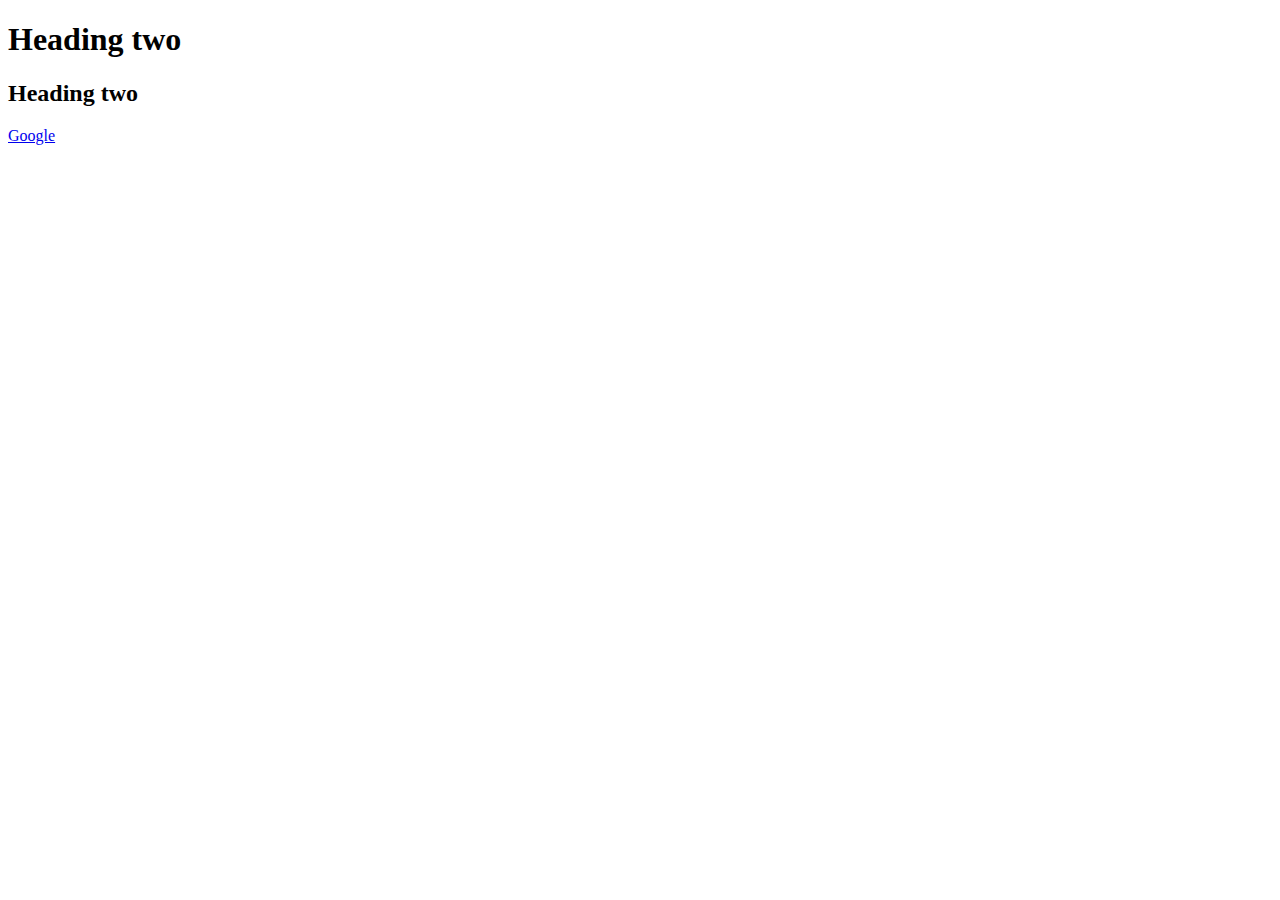
<file: index.html>
<!DOCTYPE html>
<html lang="en">
<head>
    <meta charset="UTF-16">
    <meta name="viewport" content="width=device-width, initial-scale=1.0">
    <title>Html tutorial</title>
</head>
<body>
 <h1> Heading two </h1> 
 <h2> Heading two </h2>  
 <a href =  "https://google.com">Google</a> 

</body>
</html>
</file>
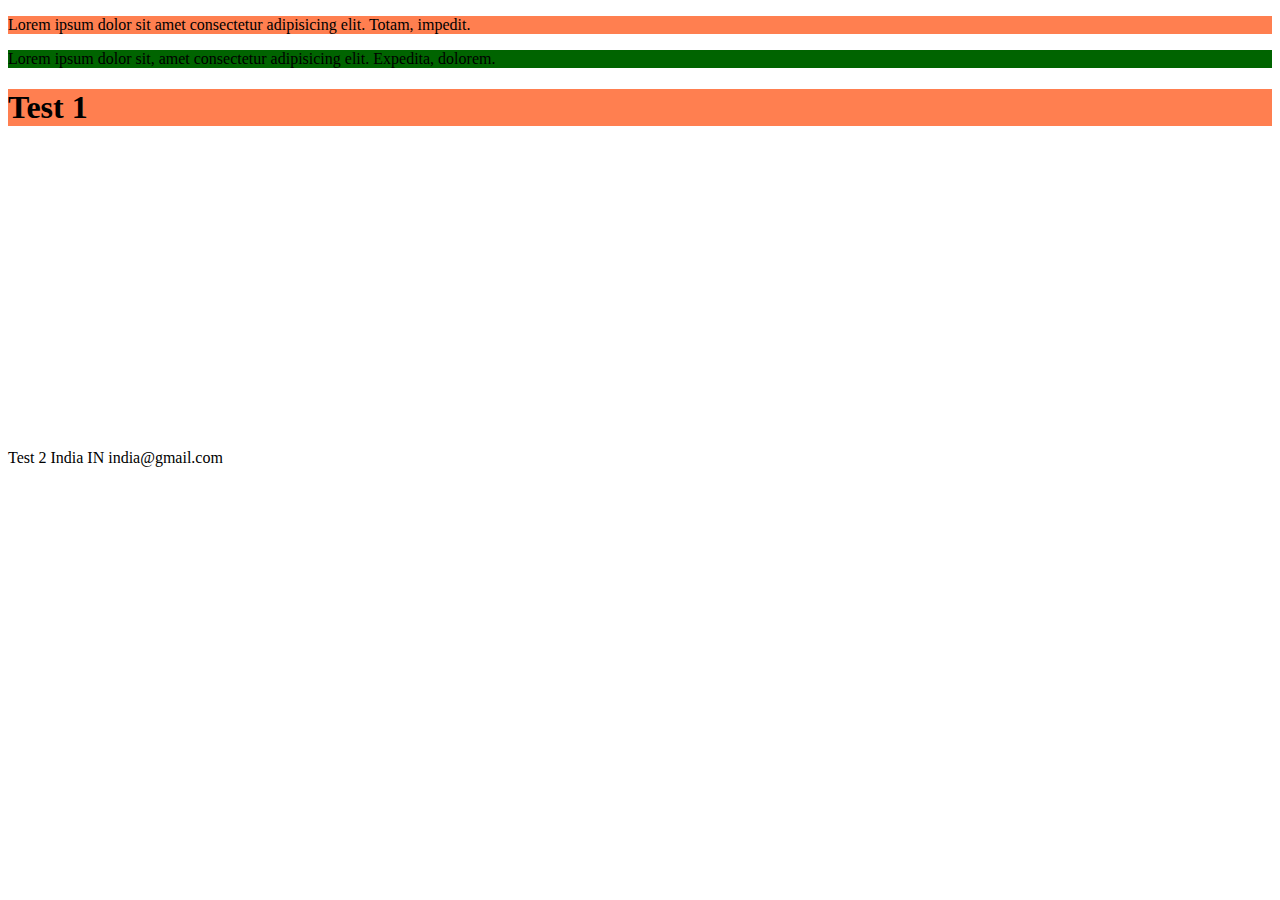
<file: class.html>
<!DOCTYPE html>
<html lang="en">
<head>
    <meta charset="UTF-8">
    <meta name="viewport" content="width=device-width, initial-scale=1.0">
    <title>Document</title>
    <style>
        .red{
            background-color: coral;
        }
        #green{
            background-color: darkgreen;
        }
        
    </style>
</head>
<body>
    <p class="red">Lorem ipsum dolor sit amet consectetur adipisicing elit. Totam, impedit.</p>

    <p id="green">Lorem ipsum dolor sit, amet consectetur adipisicing elit. Expedita, dolorem.</p>

    <h1 class="red">Test 1</h1
    <h2  > Test 2</h2


    <table>
        <tr>
            <td>India</td>
            <td>IN</td>
            <td>india@gmail.com</td>
            <td> 
                <iframe width="560" height="315" src="https://www.youtube.com/embed/I7LrS1z_WNA?si=ODsw2xAFTc3TyNla" title="YouTube video player" frameborder="0" allow="accelerometer; autoplay; clipboard-write; encrypted-media; gyroscope; picture-in-picture; web-share" allowfullscreen></iframe>
            </td>

        </tr>
    </table>
    
</body>
</html>
</file>
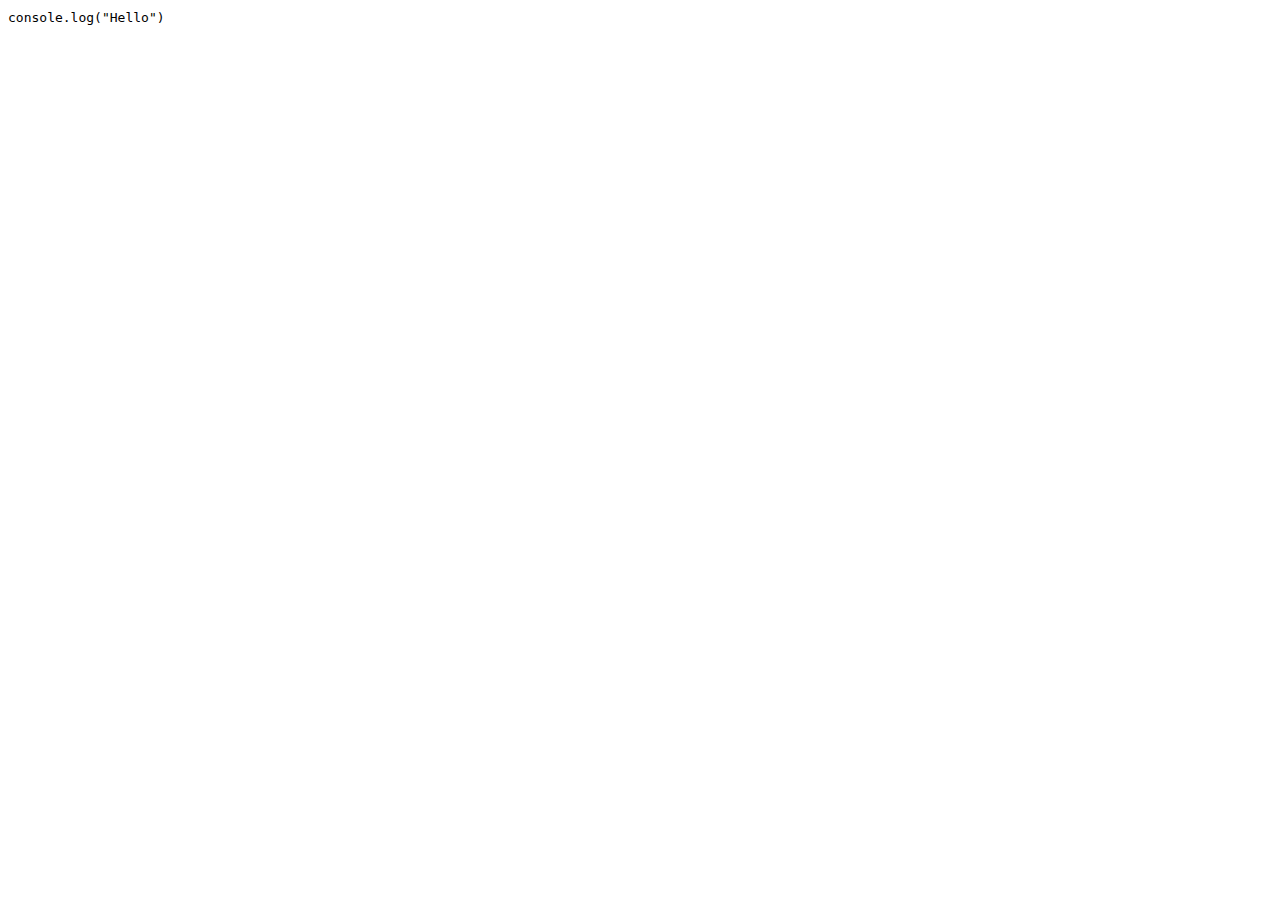
<file: codes.html>
<!DOCTYPE html>
<html lang="en">
<head>
    <meta charset="UTF-8">
    <meta name="viewport" content="width=device-width, initial-scale=1.0">
    <title>Document</title>
</head>
<body>
    <code>
        console.log("Hello")
    </code>
    <kbd></kbd>
    <samp></samp>
    <var></var>


    <div class="header"></div>
    <div class="navbar"></div>
    <div class="content"></div>
    <div class="footer"></div>

    <header></header>
    <nav></nav>
    <section></section>
    <article></article>
    <footer></footer>


</body>
</html>
</file>
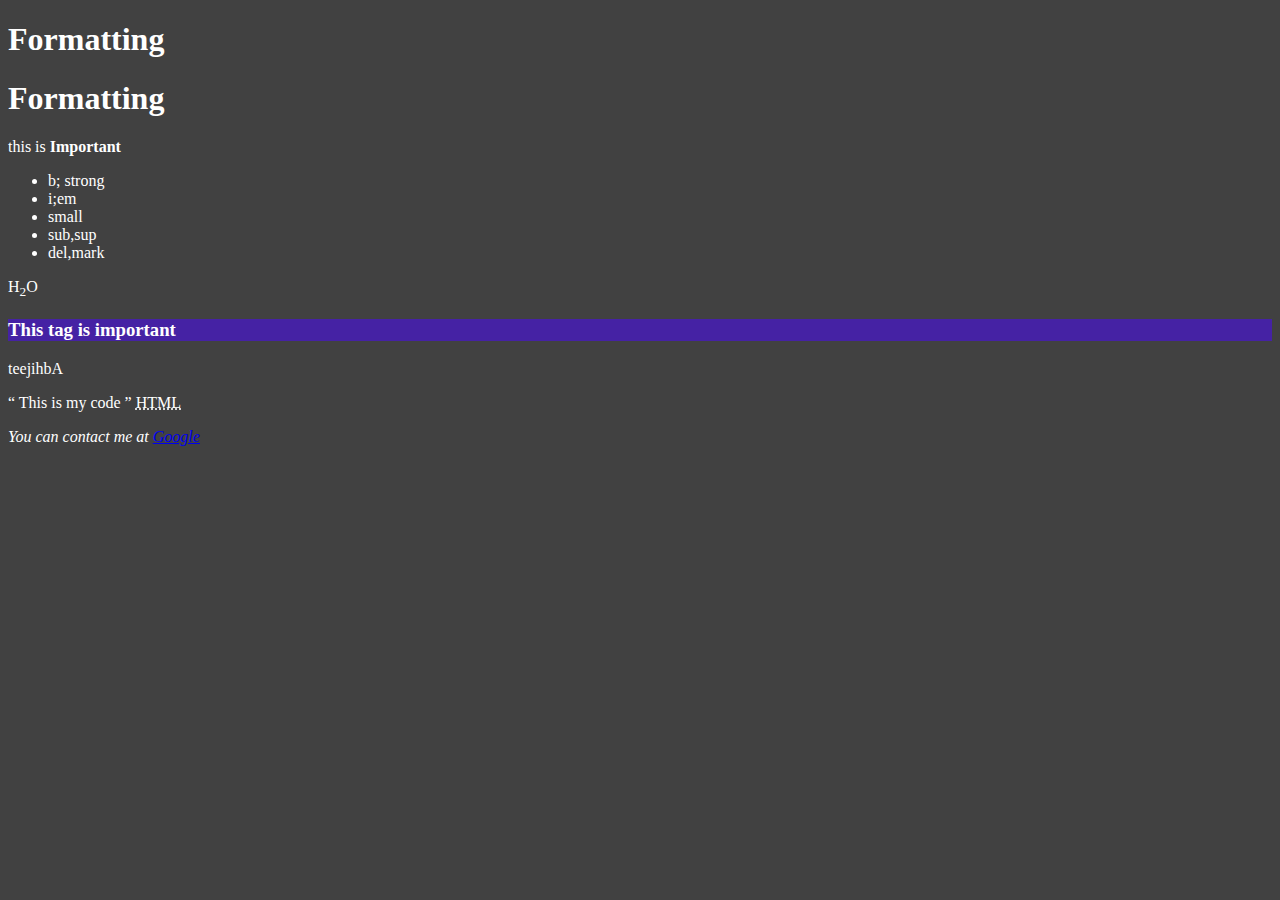
<file: colours.html>
<!DOCTYPE html>
<html lang="en">
<head>
    <meta charset="UTF-8">
    <meta name="viewport" content="width=device-width, initial-scale=1.0">
    <title>docimenty</title>
    <link rel="stylesheet" href="style.css">
</head>
<body>
    <h1>Formatting</h1>
    <h1>Formatting</h1>
    <p>this is <strong>Important</strong></p>



  <ul>
        <li>b; strong</li>
        <li>i;em </li>
        <li>small </li>
        <li>sub,sup </li>
        <li>del,mark </li>

  </ul>

  <p> H<sub>2</sub>O</p>

  <h3 style="
    text-align:centre;
    background-color: rgba(72, 14, 230, .6);
    "
    >   This tag is important
  </h3>
  <p><bdo dir="rtl">Abhijeet</bdo> </p>
   <P>
    
    <q>
        This is my code
    </q>
    <!-- <blockquote cite="Elon"> -->
         
    <!-- </blockquote> -->
      <abbr title="Hyper Text Markup Language">HTML</abbr> 

      <address> 
        You can contact me at
        <a href = "https://www.google.com">Google</a><br/> </address>
      
   </P>

    
</body>
</html>
</file>
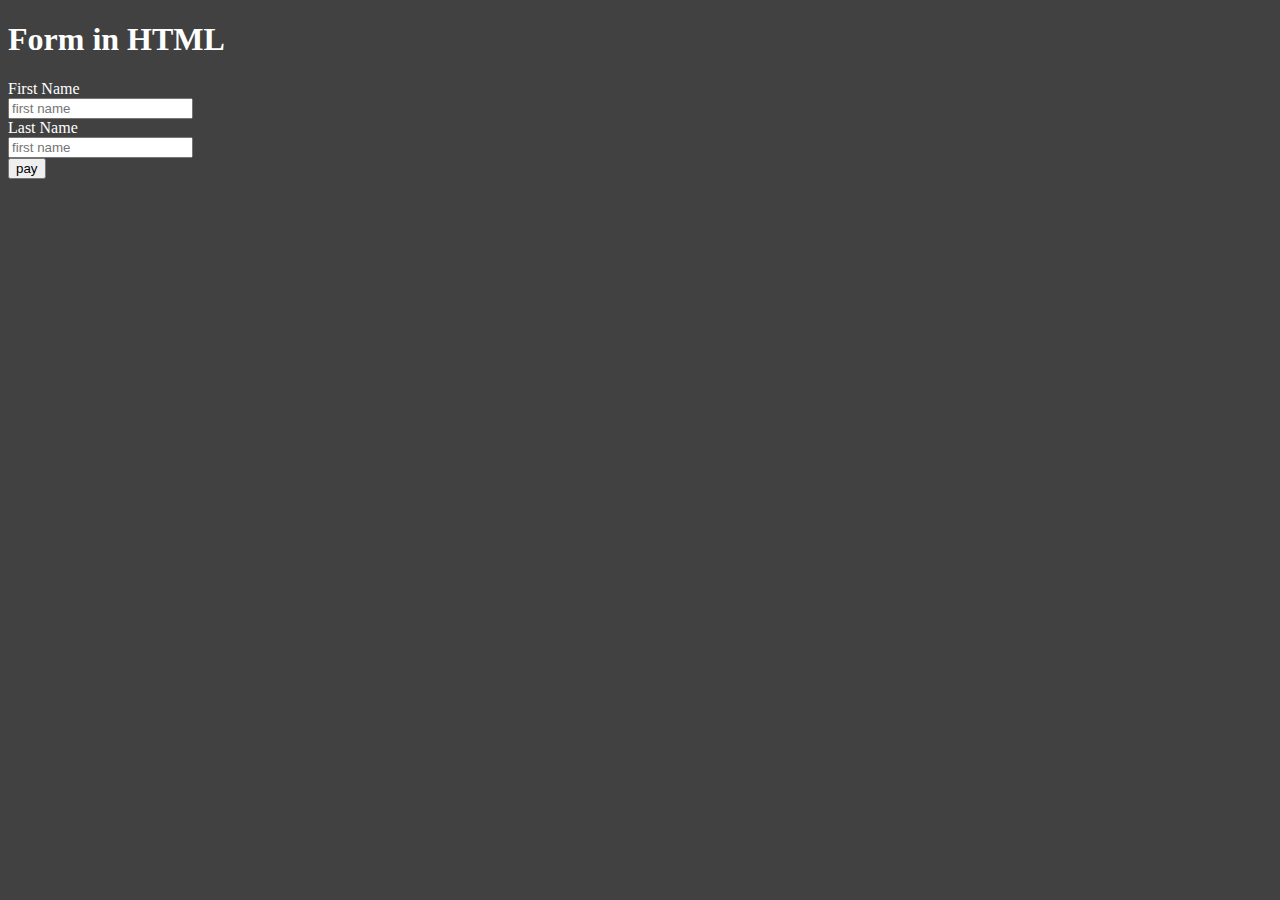
<file: form.html>
<!DOCTYPE html>
<html lang="en">
<head>
    <meta charset="UTF-8">
    <meta name="viewport" content="width=device-width, initial-scale=1.0">
    <title>Form one</title>
    <style>
        body{
            background-color: #414141;
            color: #ffffff;
        }
    </style>
</head>
<body>
    <h1>Form in HTML</h1>
    <form action="url" method="'GET" accept-charset="UTF-8" autocomplete="off" enctype="" >
        <label for="fname">First Name</label> <br>
        <input type=" text" placeholder="first name" name="" id="fname">
        <br>

        <label for="lname">Last Name</label> <br>
        <input type=" text" placeholder="first name" name="" id="lname">
        <br>

        <button type="submit">pay</button>
        

        

    </form>
</body>
</html>
</file>
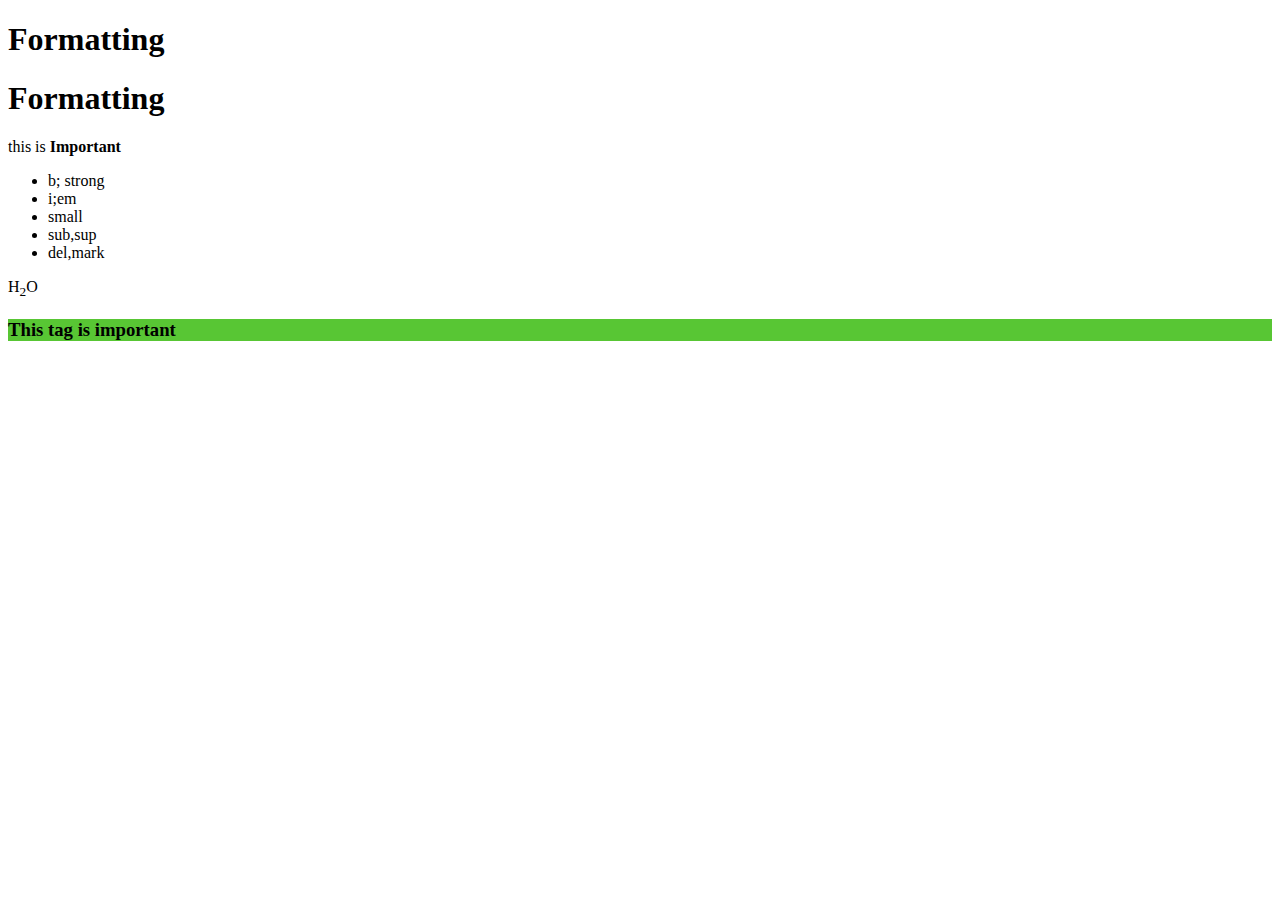
<file: formatting.html>
<!DOCTYPE html>
<html lang="en">
<head>
    <meta charset="UTF-8">
    <meta name="viewport" content="width=device-width, initial-scale=1.0">
    <title>docimenty</title>
</head>
<body>
    <h1>Formatting</h1>
    <h1>Formatting</h1>
    <p>this is <strong>Important</strong></p>



  <ul>
        <li>b; strong</li>
        <li>i;em </li>
        <li>small </li>
        <li>sub,sup </li>
        <li>del,mark </li>

  </ul>

  <p> H<sub>2</sub>O</p>

  <h3 style="
    text-align:centre;
    background-color: #58c634;
    "
    >   This tag is important
  </h3>
    <!-- <h1>Formatting</h1> -->
    
</body>
</html>
</file>
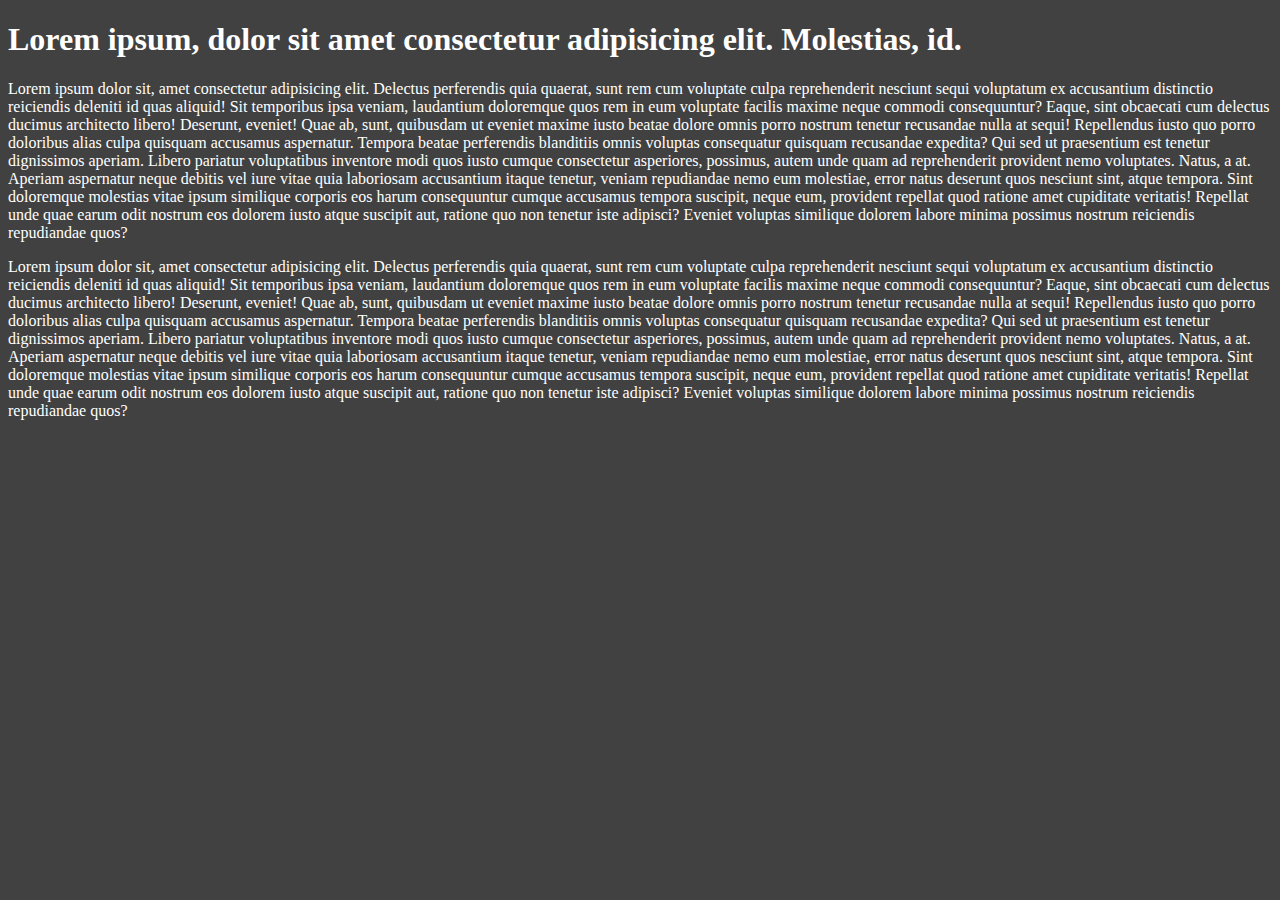
<file: head.html>
<!DOCTYPE html>
<html lang="en">
<head>
    <title>Title of the page</title>
    <style>
        body{
            background-color: #414141;
            color: #ffffff;
        }
    </style>
    <!-- <link rel="stylesheet" href="./style.css">     -->
    <meta charset="UTF-16">
    <meta name="keywords" content="HTML,web">
    <meta name="description" content="This is a web page tutorial"
    <meta http-equiv="refresh" content="30">
    <meta name="viewport" content="width=device-width, initial-scale=0.9">


</head>
<body>
    <h1>Lorem ipsum, dolor sit amet consectetur adipisicing elit. Molestias, id.</h1>

    <p>Lorem ipsum dolor sit, amet consectetur adipisicing elit. Delectus perferendis quia quaerat, sunt rem cum voluptate culpa reprehenderit nesciunt sequi voluptatum ex accusantium distinctio reiciendis deleniti id quas aliquid! Sit temporibus ipsa veniam, laudantium doloremque quos rem in eum voluptate facilis maxime neque commodi consequuntur? Eaque, sint obcaecati cum delectus ducimus architecto libero! Deserunt, eveniet! Quae ab, sunt, quibusdam ut eveniet maxime iusto beatae dolore omnis porro nostrum tenetur recusandae nulla at sequi! Repellendus iusto quo porro doloribus alias culpa quisquam accusamus aspernatur. Tempora beatae perferendis blanditiis omnis voluptas consequatur quisquam recusandae expedita? Qui sed ut praesentium est tenetur dignissimos aperiam. Libero pariatur voluptatibus inventore modi quos iusto cumque consectetur asperiores, possimus, autem unde quam ad reprehenderit provident nemo voluptates. Natus, a at. Aperiam aspernatur neque debitis vel iure vitae quia laboriosam accusantium itaque tenetur, veniam repudiandae nemo eum molestiae, error natus deserunt quos nesciunt sint, atque tempora. Sint doloremque molestias vitae ipsum similique corporis eos harum consequuntur cumque accusamus tempora suscipit, neque eum, provident repellat quod ratione amet cupiditate veritatis! Repellat unde quae earum odit nostrum eos dolorem iusto atque suscipit aut, ratione quo non tenetur iste adipisci? Eveniet voluptas similique dolorem labore minima possimus nostrum reiciendis repudiandae quos?</p>
    <p>Lorem ipsum dolor sit, amet consectetur adipisicing elit. Delectus perferendis quia quaerat, sunt rem cum voluptate culpa reprehenderit nesciunt sequi voluptatum ex accusantium distinctio reiciendis deleniti id quas aliquid! Sit temporibus ipsa veniam, laudantium doloremque quos rem in eum voluptate facilis maxime neque commodi consequuntur? Eaque, sint obcaecati cum delectus ducimus architecto libero! Deserunt, eveniet! Quae ab, sunt, quibusdam ut eveniet maxime iusto beatae dolore omnis porro nostrum tenetur recusandae nulla at sequi! Repellendus iusto quo porro doloribus alias culpa quisquam accusamus aspernatur. Tempora beatae perferendis blanditiis omnis voluptas consequatur quisquam recusandae expedita? Qui sed ut praesentium est tenetur dignissimos aperiam. Libero pariatur voluptatibus inventore modi quos iusto cumque consectetur asperiores, possimus, autem unde quam ad reprehenderit provident nemo voluptates. Natus, a at. Aperiam aspernatur neque debitis vel iure vitae quia laboriosam accusantium itaque tenetur, veniam repudiandae nemo eum molestiae, error natus deserunt quos nesciunt sint, atque tempora. Sint doloremque molestias vitae ipsum similique corporis eos harum consequuntur cumque accusamus tempora suscipit, neque eum, provident repellat quod ratione amet cupiditate veritatis! Repellat unde quae earum odit nostrum eos dolorem iusto atque suscipit aut, ratione quo non tenetur iste adipisci? Eveniet voluptas similique dolorem labore minima possimus nostrum reiciendis repudiandae quos?</p>
</body>
</html>
</file>
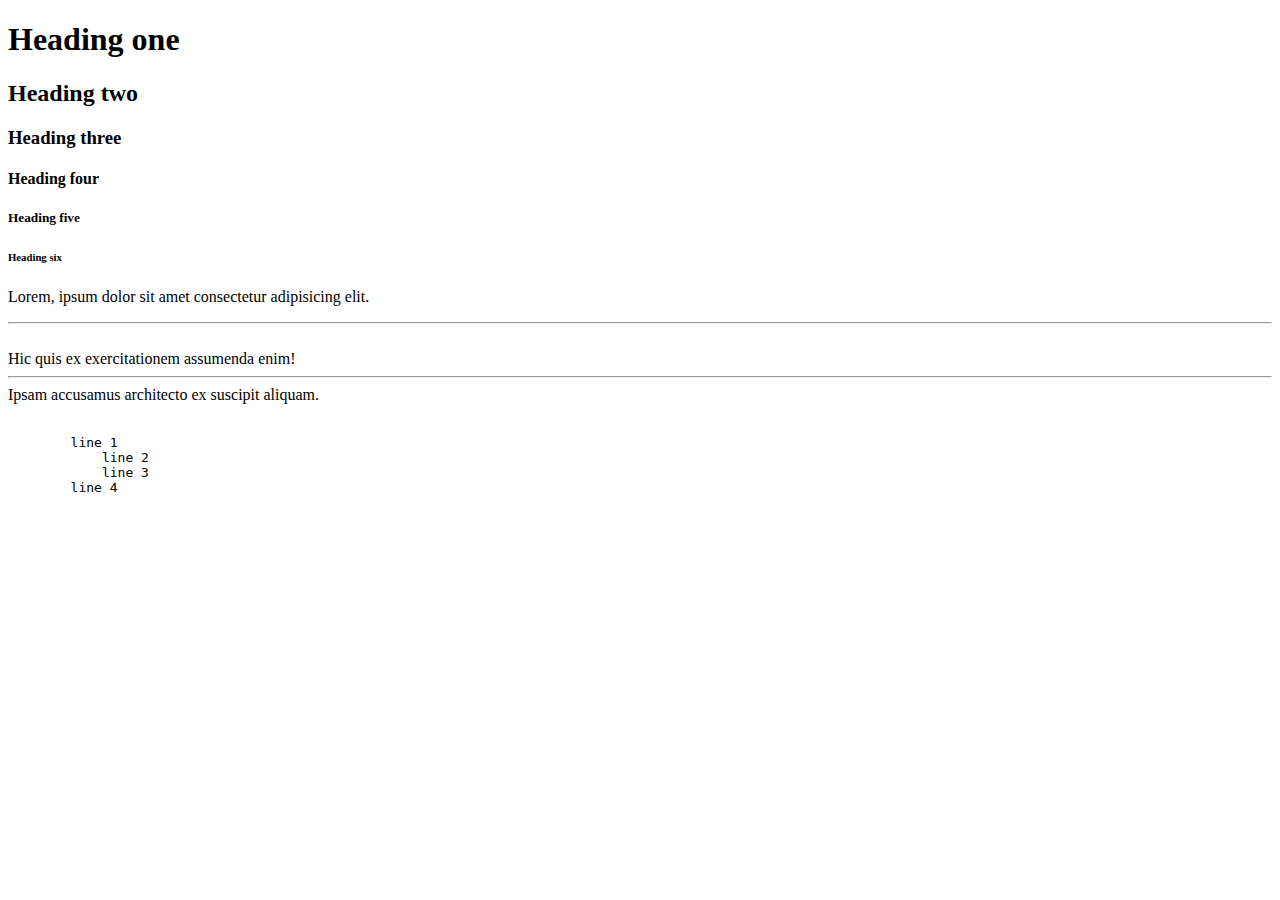
<file: Heading.html>
<!DOCTYPE html>
<html lang="en">
<head>
    <meta charset="UTF-8">
    <meta name="viewport" content="width=device-width, initial-scale=1.0">
    <title>Heading</title>
</head>
<body>
    <h1>Heading one</h1>
    <h2>Heading two</h2>
    <h3>Heading three</h3>
    <h4>Heading four</h4>
    <h5>Heading five</h5>
    <h6>Heading six</h6>

    <p>Lorem, ipsum dolor sit amet consectetur adipisicing elit.
        <hr>
        <br />
         Hic quis ex exercitationem assumenda enim!
        <hr>
         Ipsam accusamus architecto ex suscipit aliquam.</p>

         <pre>

        line 1
            line 2
            line 3
        line 4
         </pre>
    
</body>
</html>
</file>
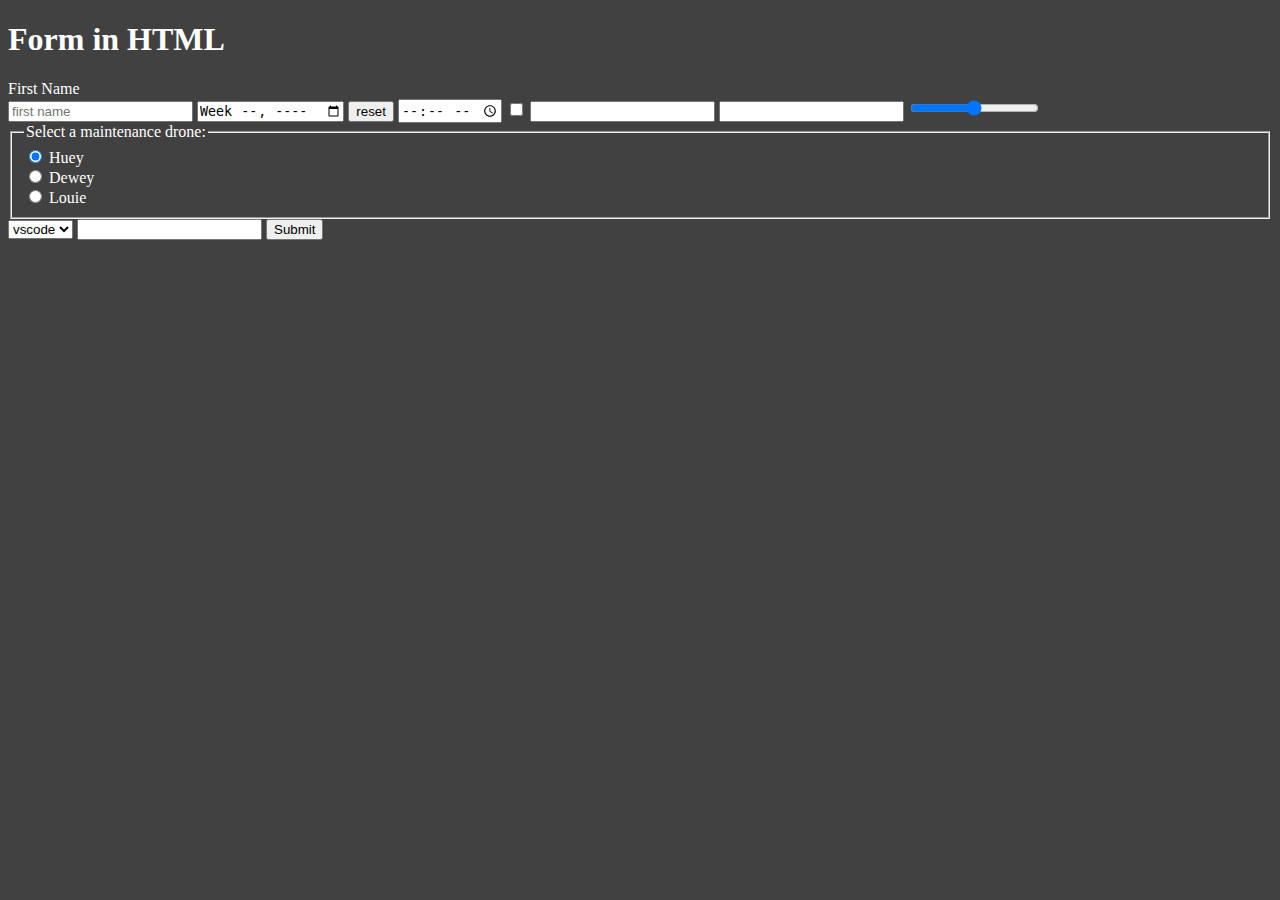
<file: input_form.html>
<!DOCTYPE html>
<html lang="en">
<head>
    <meta charset="UTF-8">
    <meta name="viewport" content="width=device-width, initial-scale=1.0">
    <title>Form one</title>
    <style>
        body{
            background-color: #414141;
            color: #ffffff;
        }
    </style>
</head>
<body>
    <h1>Form in HTML</h1>
    <form action="url" method="'GET" accept-charset="UTF-8" autocomplete="off" enctype="" >
        <label for="fname">First Name</label> <br>
        <input type=" text" placeholder="first name" name="" id="fname">
        <input type="week" name="" id="">
        <input type="reset" value="reset">
        <input type="time" name="" id="">
        <input type="checkbox" name="" id="">
        <input type="email" name="abc@gamli.com" id="email">
        <input type="password" name="" id="">
        <label>
            <input type="range" name="volume" id="volume"
            min="0" max="10" step="1">
        </label>
        
        <fieldset>
            <legend>Select a maintenance drone:</legend>
          
            <div>
              <input type="radio" id="huey" name="drone" value="huey" checked />
              <label for="huey">Huey</label>
            </div>
          
            <div>
              <input type="radio" id="dewey" name="drone" value="dewey" />
              <label for="dewey">Dewey</label>
            </div>
          
            <div>
              <input type="radio" id="louie" name="drone" value="louie" />
              <label for="louie">Louie</label>
            </div>
          </fieldset>

        <select name="editors" id="" >
            <option value="abhijeet">vscode</option>
            <option value="abhi">subline</option>
        </select>

        <input list="editors" name="editors">
        <datalist id="editors">
            <option value="abhijeet">vscode</option>
            <option value="abhi">subline</option>


        </datalist>

        <button type="submit">Submit</button>
        

        

    </form>
</body>
</html>
</file>
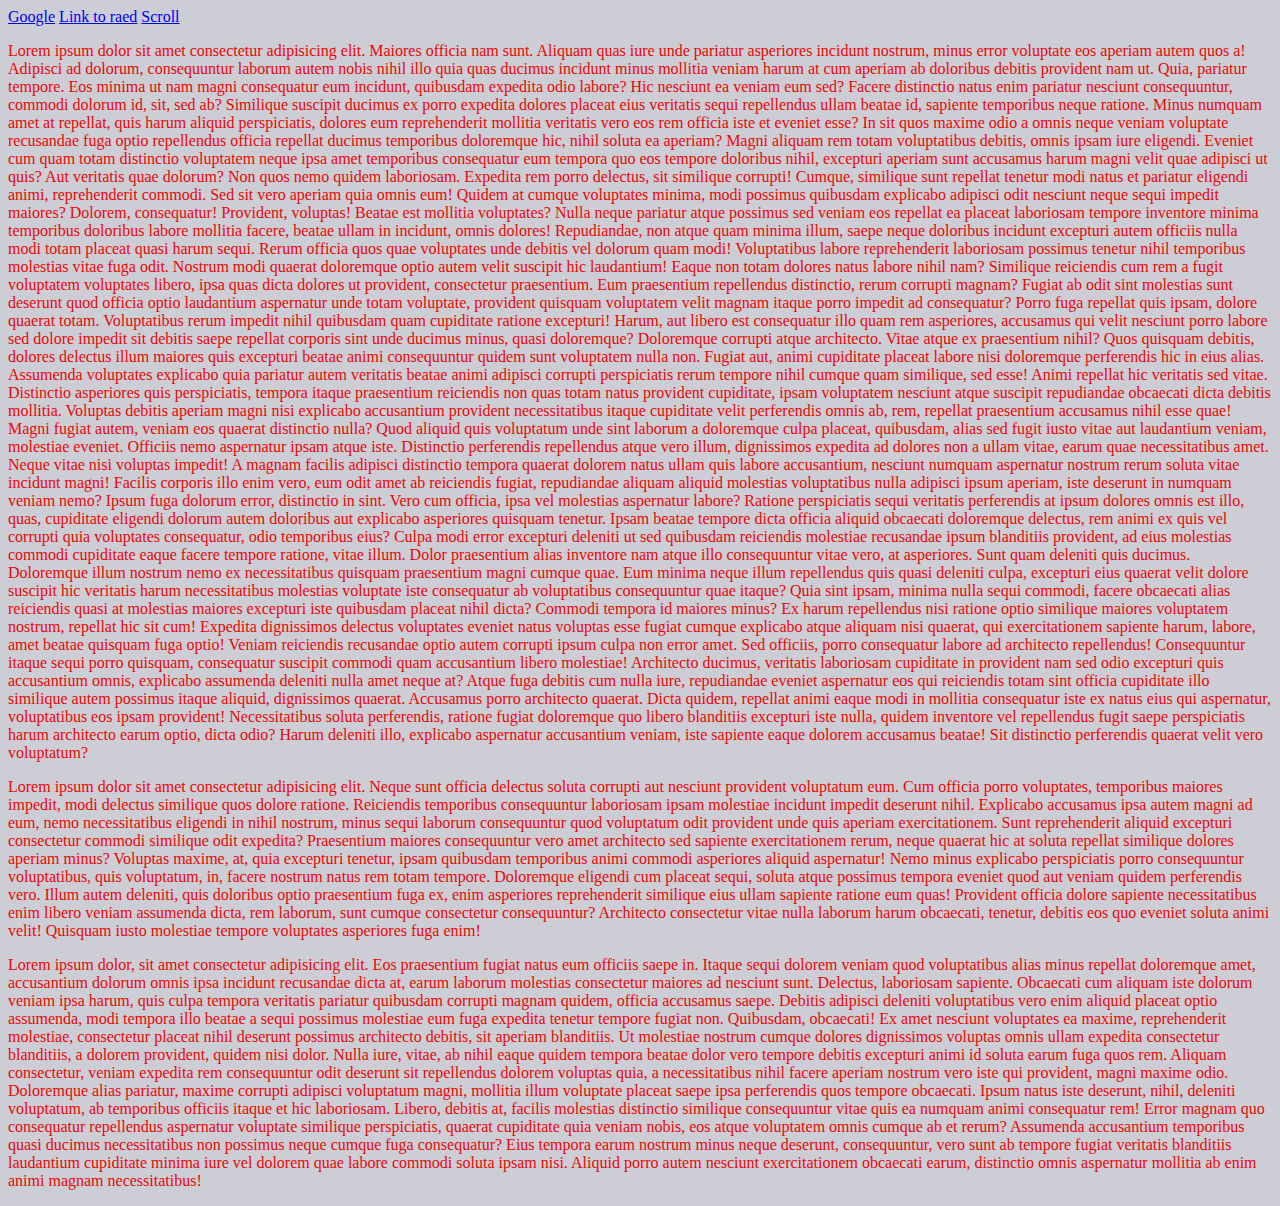
<file: linkTags.html>
<!DOCTYPE html>
<html lang="en">
<head>
    <meta charset="UTF-8">
    <meta name="viewport" content="width=device-width, initial-scale=1.0">
    <title>Document</title>
    <style>
        body{
            background-color: #cdcdd5;
            color: #e70808;
        }
    </style>
</head>
<body>
    <a target="" href="https://google.com">Google</a>
    <a href="https://stackoverflow.com/questions/18470097/difference-between-self-top-and-parent-in-the-anchor-tag-target-attribute">Link to raed</a>
    <a href="#sec2">Scroll</a>
    <p>Lorem ipsum dolor sit amet consectetur adipisicing elit. Maiores officia nam sunt. Aliquam quas iure unde pariatur asperiores incidunt nostrum, minus error voluptate eos aperiam autem quos a! Adipisci ad dolorum, consequuntur laborum autem nobis nihil illo quia quas ducimus incidunt minus mollitia veniam harum at cum aperiam ab doloribus debitis provident nam ut. Quia, pariatur tempore. Eos minima ut nam magni consequatur eum incidunt, quibusdam expedita odio labore? Hic nesciunt ea veniam eum sed? Facere distinctio natus enim pariatur nesciunt consequuntur, commodi dolorum id, sit, sed ab? Similique suscipit ducimus ex porro expedita dolores placeat eius veritatis sequi repellendus ullam beatae id, sapiente temporibus neque ratione. Minus numquam amet at repellat, quis harum aliquid perspiciatis, dolores eum reprehenderit mollitia veritatis vero eos rem officia iste et eveniet esse? In sit quos maxime odio a omnis neque veniam voluptate recusandae fuga optio repellendus officia repellat ducimus temporibus doloremque hic, nihil soluta ea aperiam? Magni aliquam rem totam voluptatibus debitis, omnis ipsam iure eligendi. Eveniet cum quam totam distinctio voluptatem neque ipsa amet temporibus consequatur eum tempora quo eos tempore doloribus nihil, excepturi aperiam sunt accusamus harum magni velit quae adipisci ut quis? Aut veritatis quae dolorum? Non quos nemo quidem laboriosam. Expedita rem porro delectus, sit similique corrupti! Cumque, similique sunt repellat tenetur modi natus et pariatur eligendi animi, reprehenderit commodi. Sed sit vero aperiam quia omnis eum! Quidem at cumque voluptates minima, modi possimus quibusdam explicabo adipisci odit nesciunt neque sequi impedit maiores? Dolorem, consequatur! Provident, voluptas! Beatae est mollitia voluptates? Nulla neque pariatur atque possimus sed veniam eos repellat ea placeat laboriosam tempore inventore minima temporibus doloribus labore mollitia facere, beatae ullam in incidunt, omnis dolores! Repudiandae, non atque quam minima illum, saepe neque doloribus incidunt excepturi autem officiis nulla modi totam placeat quasi harum sequi. Rerum officia quos quae voluptates unde debitis vel dolorum quam modi! Voluptatibus labore reprehenderit laboriosam possimus tenetur nihil temporibus molestias vitae fuga odit. Nostrum modi quaerat doloremque optio autem velit suscipit hic laudantium! Eaque non totam dolores natus labore nihil nam? Similique reiciendis cum rem a fugit voluptatem voluptates libero, ipsa quas dicta dolores ut provident, consectetur praesentium. Eum praesentium repellendus distinctio, rerum corrupti magnam? Fugiat ab odit sint molestias sunt deserunt quod officia optio laudantium aspernatur unde totam voluptate, provident quisquam voluptatem velit magnam itaque porro impedit ad consequatur? Porro fuga repellat quis ipsam, dolore quaerat totam. Voluptatibus rerum impedit nihil quibusdam quam cupiditate ratione excepturi! Harum, aut libero est consequatur illo quam rem asperiores, accusamus qui velit nesciunt porro labore sed dolore impedit sit debitis saepe repellat corporis sint unde ducimus minus, quasi doloremque? Doloremque corrupti atque architecto. Vitae atque ex praesentium nihil? Quos quisquam debitis, dolores delectus illum maiores quis excepturi beatae animi consequuntur quidem sunt voluptatem nulla non. Fugiat aut, animi cupiditate placeat labore nisi doloremque perferendis hic in eius alias. Assumenda voluptates explicabo quia pariatur autem veritatis beatae animi adipisci corrupti perspiciatis rerum tempore nihil cumque quam similique, sed esse! Animi repellat hic veritatis sed vitae. Distinctio asperiores quis perspiciatis, tempora itaque praesentium reiciendis non quas totam natus provident cupiditate, ipsam voluptatem nesciunt atque suscipit repudiandae obcaecati dicta debitis mollitia. Voluptas debitis aperiam magni nisi explicabo accusantium provident necessitatibus itaque cupiditate velit perferendis omnis ab, rem, repellat praesentium accusamus nihil esse quae! Magni fugiat autem, veniam eos quaerat distinctio nulla? Quod aliquid quis voluptatum unde sint laborum a doloremque culpa placeat, quibusdam, alias sed fugit iusto vitae aut laudantium veniam, molestiae eveniet. Officiis nemo aspernatur ipsam atque iste. Distinctio perferendis repellendus atque vero illum, dignissimos expedita ad dolores non a ullam vitae, earum quae necessitatibus amet. Neque vitae nisi voluptas impedit! A magnam facilis adipisci distinctio tempora quaerat dolorem natus ullam quis labore accusantium, nesciunt numquam aspernatur nostrum rerum soluta vitae incidunt magni! Facilis corporis illo enim vero, eum odit amet ab reiciendis fugiat, repudiandae aliquam aliquid molestias voluptatibus nulla adipisci ipsum aperiam, iste deserunt in numquam veniam nemo? Ipsum fuga dolorum error, distinctio in sint. Vero cum officia, ipsa vel molestias aspernatur labore? Ratione perspiciatis sequi veritatis perferendis at ipsum dolores omnis est illo, quas, cupiditate eligendi dolorum autem doloribus aut explicabo asperiores quisquam tenetur. Ipsam beatae tempore dicta officia aliquid obcaecati doloremque delectus, rem animi ex quis vel corrupti quia voluptates consequatur, odio temporibus eius? Culpa modi error excepturi deleniti ut sed quibusdam reiciendis molestiae recusandae ipsum blanditiis provident, ad eius molestias commodi cupiditate eaque facere tempore ratione, vitae illum. Dolor praesentium alias inventore nam atque illo consequuntur vitae vero, at asperiores. Sunt quam deleniti quis ducimus. Doloremque illum nostrum nemo ex necessitatibus quisquam praesentium magni cumque quae. Eum minima neque illum repellendus quis quasi deleniti culpa, excepturi eius quaerat velit dolore suscipit hic veritatis harum necessitatibus molestias voluptate iste consequatur ab voluptatibus consequuntur quae itaque? Quia sint ipsam, minima nulla sequi commodi, facere obcaecati alias reiciendis quasi at molestias maiores excepturi iste quibusdam placeat nihil dicta? Commodi tempora id maiores minus? Ex harum repellendus nisi ratione optio similique maiores voluptatem nostrum, repellat hic sit cum! Expedita dignissimos delectus voluptates eveniet natus voluptas esse fugiat cumque explicabo atque aliquam nisi quaerat, qui exercitationem sapiente harum, labore, amet beatae quisquam fuga optio! Veniam reiciendis recusandae optio autem corrupti ipsum culpa non error amet. Sed officiis, porro consequatur labore ad architecto repellendus! Consequuntur itaque sequi porro quisquam, consequatur suscipit commodi quam accusantium libero molestiae! Architecto ducimus, veritatis laboriosam cupiditate in provident nam sed odio excepturi quis accusantium omnis, explicabo assumenda deleniti nulla amet neque at? Atque fuga debitis cum nulla iure, repudiandae eveniet aspernatur eos qui reiciendis totam sint officia cupiditate illo similique autem possimus itaque aliquid, dignissimos quaerat. Accusamus porro architecto quaerat. Dicta quidem, repellat animi eaque modi in mollitia consequatur iste ex natus eius qui aspernatur, voluptatibus eos ipsam provident! Necessitatibus soluta perferendis, ratione fugiat doloremque quo libero blanditiis excepturi iste nulla, quidem inventore vel repellendus fugit saepe perspiciatis harum architecto earum optio, dicta odio? Harum deleniti illo, explicabo aspernatur accusantium veniam, iste sapiente eaque dolorem accusamus beatae! Sit distinctio perferendis quaerat velit vero voluptatum?</p>
    <p id="sec2">Lorem ipsum dolor sit amet consectetur adipisicing elit. Neque sunt officia delectus soluta corrupti aut nesciunt provident voluptatum eum. Cum officia porro voluptates, temporibus maiores impedit, modi delectus similique quos dolore ratione. Reiciendis temporibus consequuntur laboriosam ipsam molestiae incidunt impedit deserunt nihil. Explicabo accusamus ipsa autem magni ad eum, nemo necessitatibus eligendi in nihil nostrum, minus sequi laborum consequuntur quod voluptatum odit provident unde quis aperiam exercitationem. Sunt reprehenderit aliquid excepturi consectetur commodi similique odit expedita? Praesentium maiores consequuntur vero amet architecto sed sapiente exercitationem rerum, neque quaerat hic at soluta repellat similique dolores aperiam minus? Voluptas maxime, at, quia excepturi tenetur, ipsam quibusdam temporibus animi commodi asperiores aliquid aspernatur! Nemo minus explicabo perspiciatis porro consequuntur voluptatibus, quis voluptatum, in, facere nostrum natus rem totam tempore. Doloremque eligendi cum placeat sequi, soluta atque possimus tempora eveniet quod aut veniam quidem perferendis vero. Illum autem deleniti, quis doloribus optio praesentium fuga ex, enim asperiores reprehenderit similique eius ullam sapiente ratione eum quas! Provident officia dolore sapiente necessitatibus enim libero veniam assumenda dicta, rem laborum, sunt cumque consectetur consequuntur? Architecto consectetur vitae nulla laborum harum obcaecati, tenetur, debitis eos quo eveniet soluta animi velit! Quisquam iusto molestiae tempore voluptates asperiores fuga enim!</p>
    <p>Lorem ipsum dolor, sit amet consectetur adipisicing elit. Eos praesentium fugiat natus eum officiis saepe in. Itaque sequi dolorem veniam quod voluptatibus alias minus repellat doloremque amet, accusantium dolorum omnis ipsa incidunt recusandae dicta at, earum laborum molestias consectetur maiores ad nesciunt sunt. Delectus, laboriosam sapiente. Obcaecati cum aliquam iste dolorum veniam ipsa harum, quis culpa tempora veritatis pariatur quibusdam corrupti magnam quidem, officia accusamus saepe. Debitis adipisci deleniti voluptatibus vero enim aliquid placeat optio assumenda, modi tempora illo beatae a sequi possimus molestiae eum fuga expedita tenetur tempore fugiat non. Quibusdam, obcaecati! Ex amet nesciunt voluptates ea maxime, reprehenderit molestiae, consectetur placeat nihil deserunt possimus architecto debitis, sit aperiam blanditiis. Ut molestiae nostrum cumque dolores dignissimos voluptas omnis ullam expedita consectetur blanditiis, a dolorem provident, quidem nisi dolor. Nulla iure, vitae, ab nihil eaque quidem tempora beatae dolor vero tempore debitis excepturi animi id soluta earum fuga quos rem. Aliquam consectetur, veniam expedita rem consequuntur odit deserunt sit repellendus dolorem voluptas quia, a necessitatibus nihil facere aperiam nostrum vero iste qui provident, magni maxime odio. Doloremque alias pariatur, maxime corrupti adipisci voluptatum magni, mollitia illum voluptate placeat saepe ipsa perferendis quos tempore obcaecati. Ipsum natus iste deserunt, nihil, deleniti voluptatum, ab temporibus officiis itaque et hic laboriosam. Libero, debitis at, facilis molestias distinctio similique consequuntur vitae quis ea numquam animi consequatur rem! Error magnam quo consequatur repellendus aspernatur voluptate similique perspiciatis, quaerat cupiditate quia veniam nobis, eos atque voluptatem omnis cumque ab et rerum? Assumenda accusantium temporibus quasi ducimus necessitatibus non possimus neque cumque fuga consequatur? Eius tempora earum nostrum minus neque deserunt, consequuntur, vero sunt ab tempore fugiat veritatis blanditiis laudantium cupiditate minima iure vel dolorem quae labore commodi soluta ipsam nisi. Aliquid porro autem nesciunt exercitationem obcaecati earum, distinctio omnis aspernatur mollitia ab enim animi magnam necessitatibus!</p>
</body>
</html>
</file>
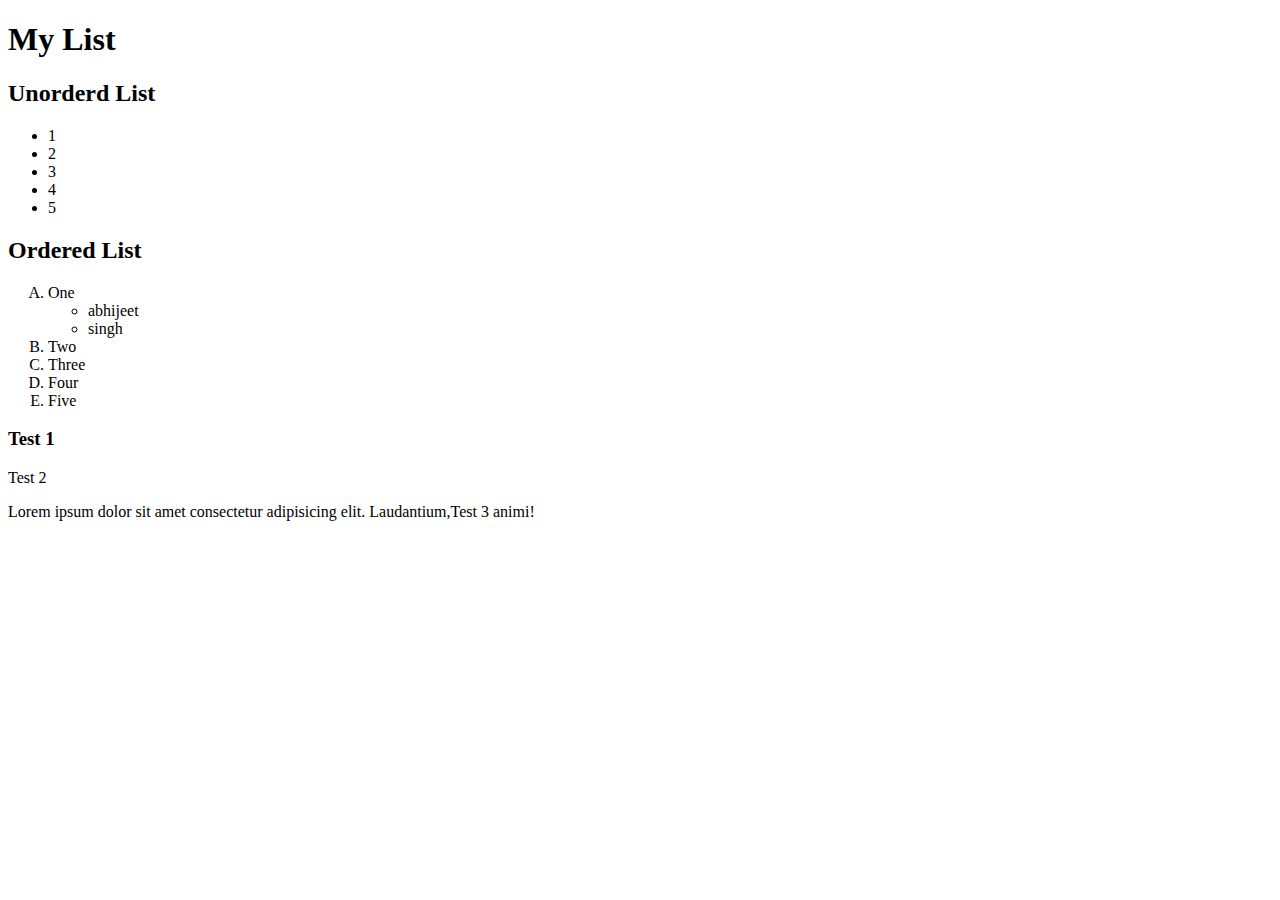
<file: list.html>
<!DOCTYPE html>
<html lang="en">
<head>
    <meta charset="UTF-8">
    <meta name="viewport" content="width=device-width, initial-scale=1.0">
    <title>Document</title>
</head>
<body>
    <h1>My List</h1>

    <h2>Unorderd List</h2>
    <ul>
        <li>1</li>
        <li>2</li>
        <li>3</li>
        <li>4</li>
        <li>5</li>
    </ul>
    <h2>Ordered List</h2>
    <ol type="A">
        <li>One
            <ul>
                <li>abhijeet</li>
                <li>singh</li>
            </ul>
        </li>
        <li>Two</li>
        <li>Three</li>
        <li>Four</li>
        <li>Five</li>
    </ol>


    <h3>Test 1</h3>
    <p>Test 2</p>
    <p>
        Lorem ipsum dolor sit amet consectetur adipisicing elit. Laudantium,<span class="highlight">Test 3</span> animi!</p>
    
</body>
</html>
</file>
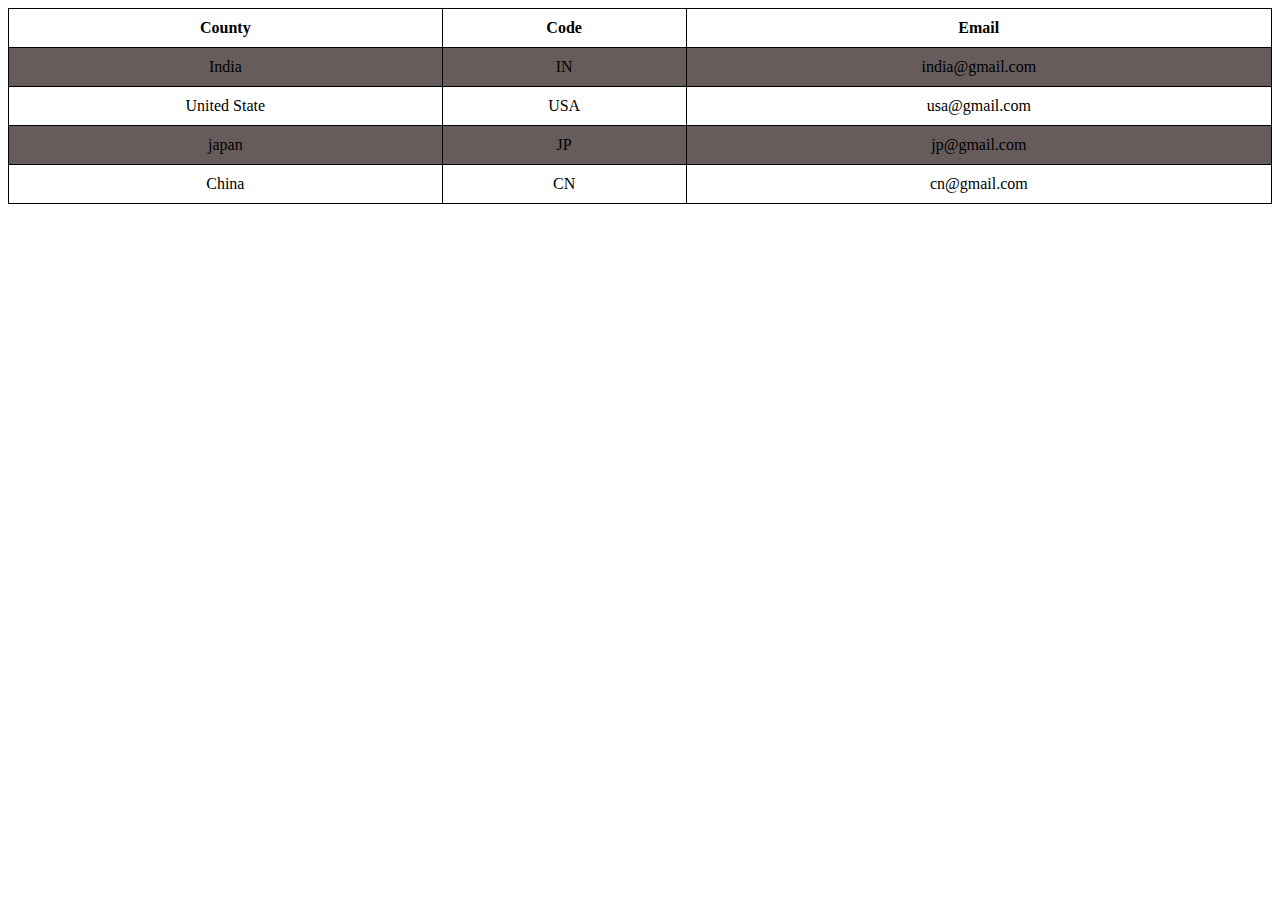
<file: table.html>
<!DOCTYPE html>
<html lang="en">
<head>
    <meta charset="UTF-8">
    <meta name="viewport" content="width=device-width, initial-scale=1.0">
    <title>Table</title>
    <style>
        table {
            width: 100%;
            border-collapse: collapse;
            text-align: center;
            
        }
        td, th {
            border: 1px solid black;
            padding: 10px;
        }
        tr:nth-child(even){
            background-color: #675c5c;
        }
    </style>
    
</head>
<body>
    <table>
        <tr>
            <th>County</th>
            <th>Code</th>
            <th>Email</th>
        </tr>
        <tr>
            <td>India</td>
            <td>IN</td>
            <td>india@gmail.com</td>
        </tr>
        <tr>
            <td>United State</td>
            <td>USA</td>
            <td>usa@gmail.com</td>
        </tr>
        <tr>
            <td>japan</td>
            <td>JP</td>
            <td>jp@gmail.com</td>
        </tr>
        <tr>
            <td>China</td>
            <td>CN</td>
            <td>cn@gmail.com</td>
        </tr>
        
        
    </table>
    
</body>
</html>
</file>
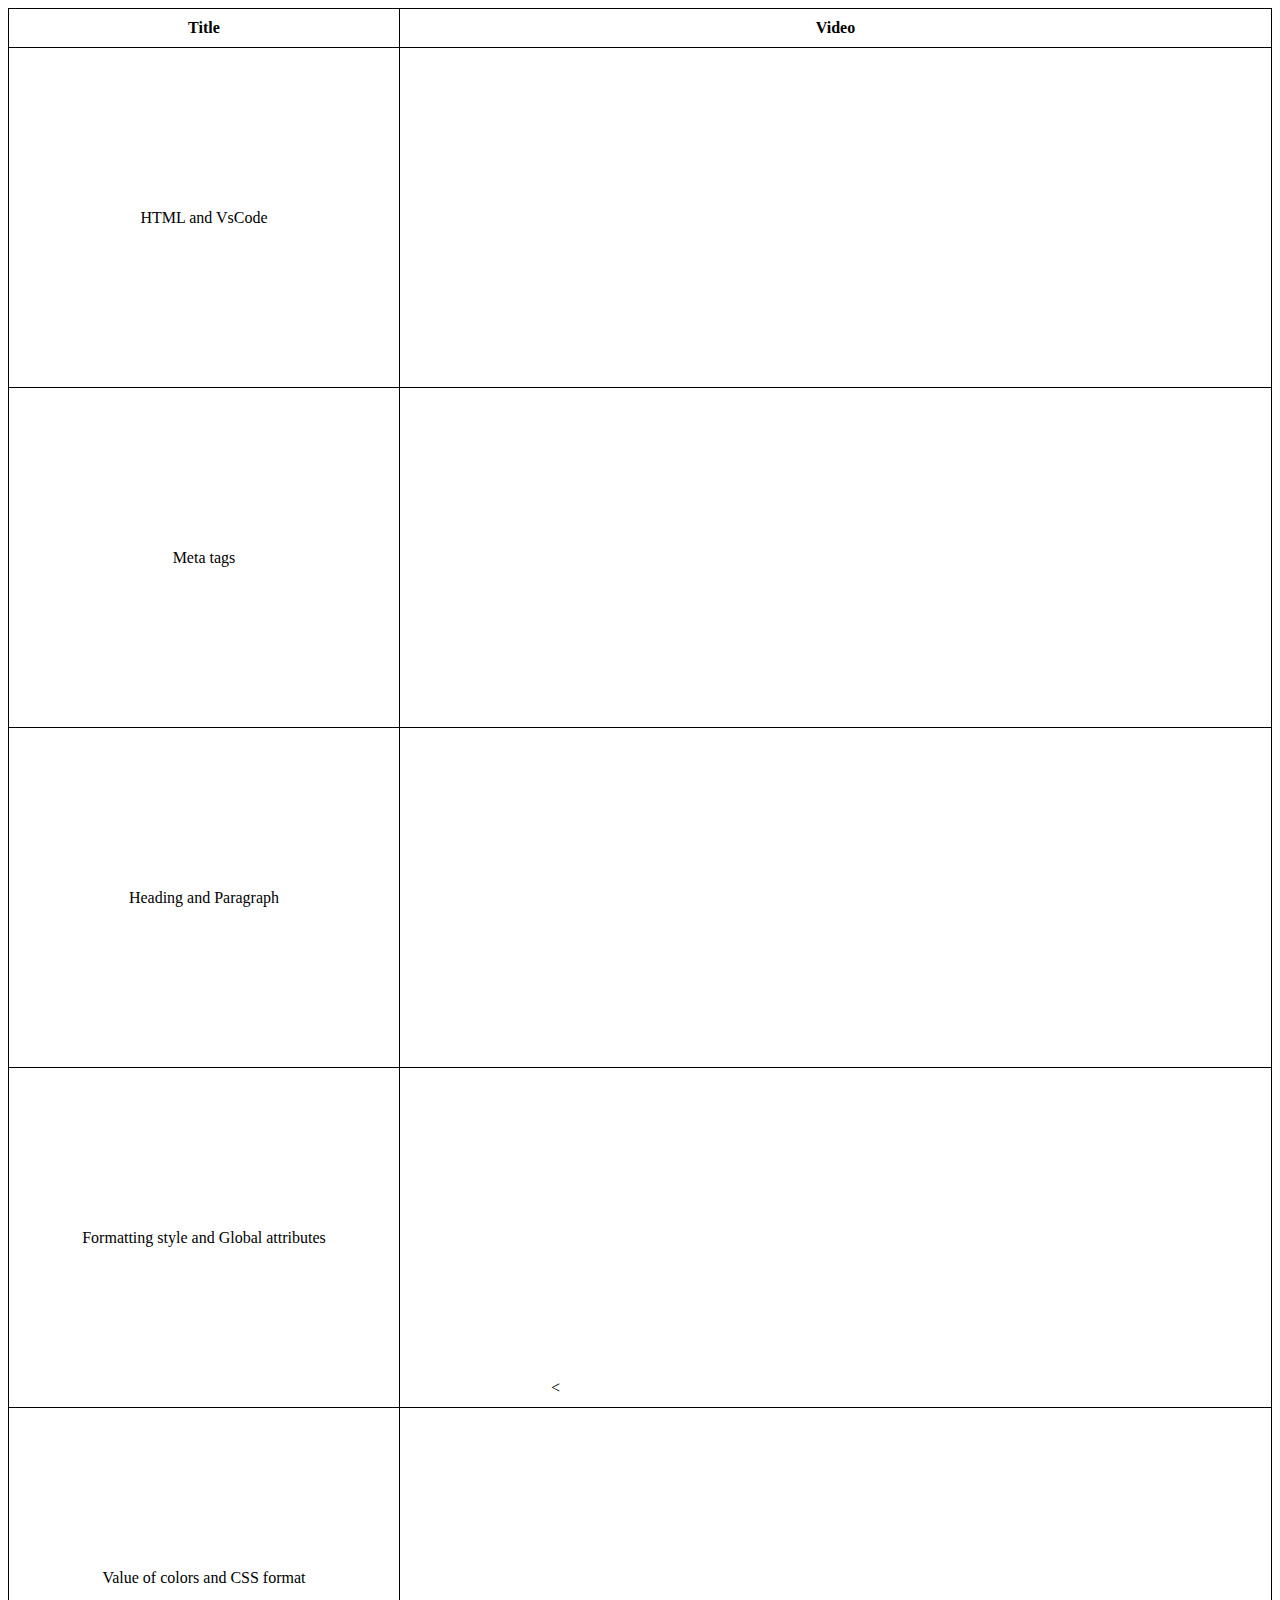
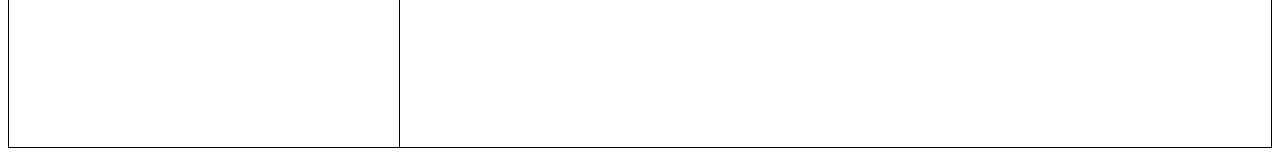
<file: youtube_playlist_for_HTML.html>
<!DOCTYPE html>
<html lang="en">
<head>
    <meta charset="UTF-8">
    <meta name="viewport" content="width=device-width, initial-scale=1.0">
    <title>HTML playlist by CHAi aur code</title>
    <style>
        .green{
            background-color: rgb(255, 255, 255);
        }
        table{
            width: 100%;
            border-collapse: collapse;
            text-align: center;
            color: 181515;
        }
        td,th {
            border: 1px solid black;
            padding: 10px;
        }
    </style>
</head>
<body>
    <table>
        <tr>
            <th class="green">Title</th>
            <th class="green">Video</th>
        </tr>
        <tr>
            <td>HTML and VsCode</td>
            <td>
                <iframe width="560" height="315" src="https://www.youtube.com/embed/XmLOwJHFHf0?si=A0NWYTUDm-lauxom" title="YouTube video player" frameborder="0" allow="accelerometer; autoplay; clipboard-write; encrypted-media; gyroscope; picture-in-picture; web-share" allowfullscreen></iframe>
            </td>
        </tr>
        <tr>
            <td>Meta tags</td>
            <td>
                <iframe width="560" height="315" src="https://www.youtube.com/embed/v-xdY6VFcio?si=SlwY20VNfl1gdnWV" title="YouTube video player" frameborder="0" allow="accelerometer; autoplay; clipboard-write; encrypted-media; gyroscope; picture-in-picture; web-share" allowfullscreen></iframe>
            </td>
        </tr>
        <tr>
            <td>Heading and Paragraph</td>
            <td>
                <iframe width="560" height="315" src="https://www.youtube.com/embed/CetKwpx3t6g?si=wREnH2ANr61mGxa0" title="YouTube video player" frameborder="0" allow="accelerometer; autoplay; clipboard-write; encrypted-media; gyroscope; picture-in-picture; web-share" allowfullscreen></iframe>
            </td>
        </tr>
        <tr>
            <td>Formatting style and Global attributes</td>
            <td>
                <<iframe width="560" height="315" src="https://www.youtube.com/embed/QEoU5Kaz9lQ?si=-pg0lxjnokZpGyb1" title="YouTube video player" frameborder="0" allow="accelerometer; autoplay; clipboard-write; encrypted-media; gyroscope; picture-in-picture; web-share" allowfullscreen></iframe>
            </td>
        </tr>
        <tr>
            <td>Value of colors and CSS format</td>
            <td>
                <iframe width="560" height="315" src="https://www.youtube.com/embed/AdmLG2xhdvM?si=GA785vGJEPRRjLxD" title="YouTube video player" frameborder="0" allow="accelerometer; autoplay; clipboard-write; encrypted-media; gyroscope; picture-in-picture; web-share" allowfullscreen></iframe>
            </td>
        </tr>
        


            
        


    </table>
</body>
</html>
</file>
<file: style.css>
body{
    background-color: #414141;
    color: #ffffff
}
</file>
